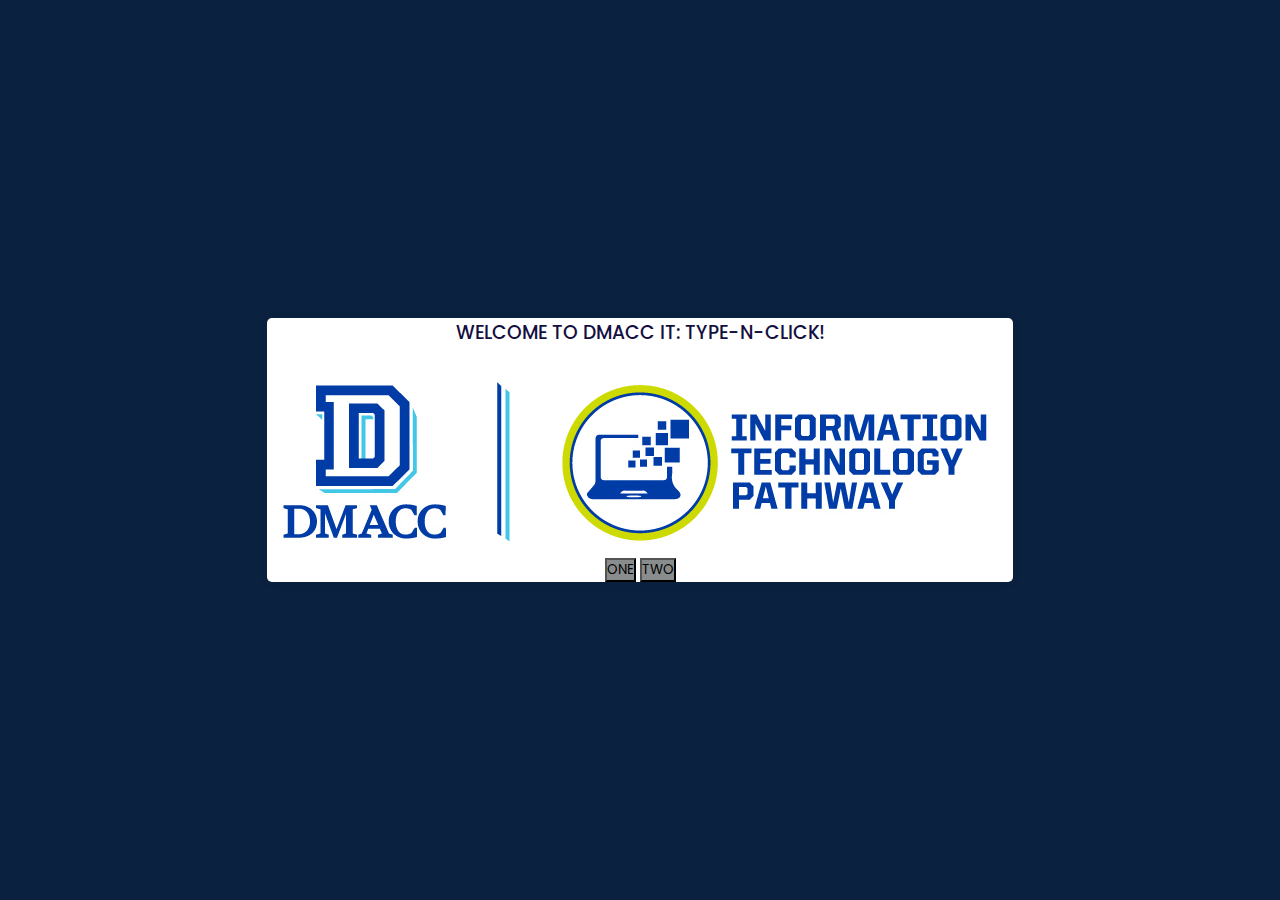
<file: index.html>
<!DOCTYPE html>
<html lang="en">
<head>
  <meta charset="UTF-8">
  <meta http-equiv="X-UA-Compatible" content="IE=edge">
  <meta name="viewport" content="width=device-width, initial-scale=1.0">
  <title>Welcome to DMACC IT!</title>
  <link rel="stylesheet" href="css/style.css">
</head>
<body>
    <div class="boxi">
      <h3>Welcome to DMACC IT: Type-N-Click!</h3>
      <div class="framei">
<a href="https://www.dmacc.edu/pathways/it/index.html"> <img src="dmaccit.jpg" alt="DMACC IT PATHWAY LOGO"></a>
      </div>
      <div class="buttonsi">
        <button onclick="window.location.href='p1.html'" class="one" >ONE</button>
        <button onclick="window.location.href='p2.html'" class="two" >TWO</button>
      </div>
    </div>
  <script src="js/script.js"></script>
</body>
</html>
</file>
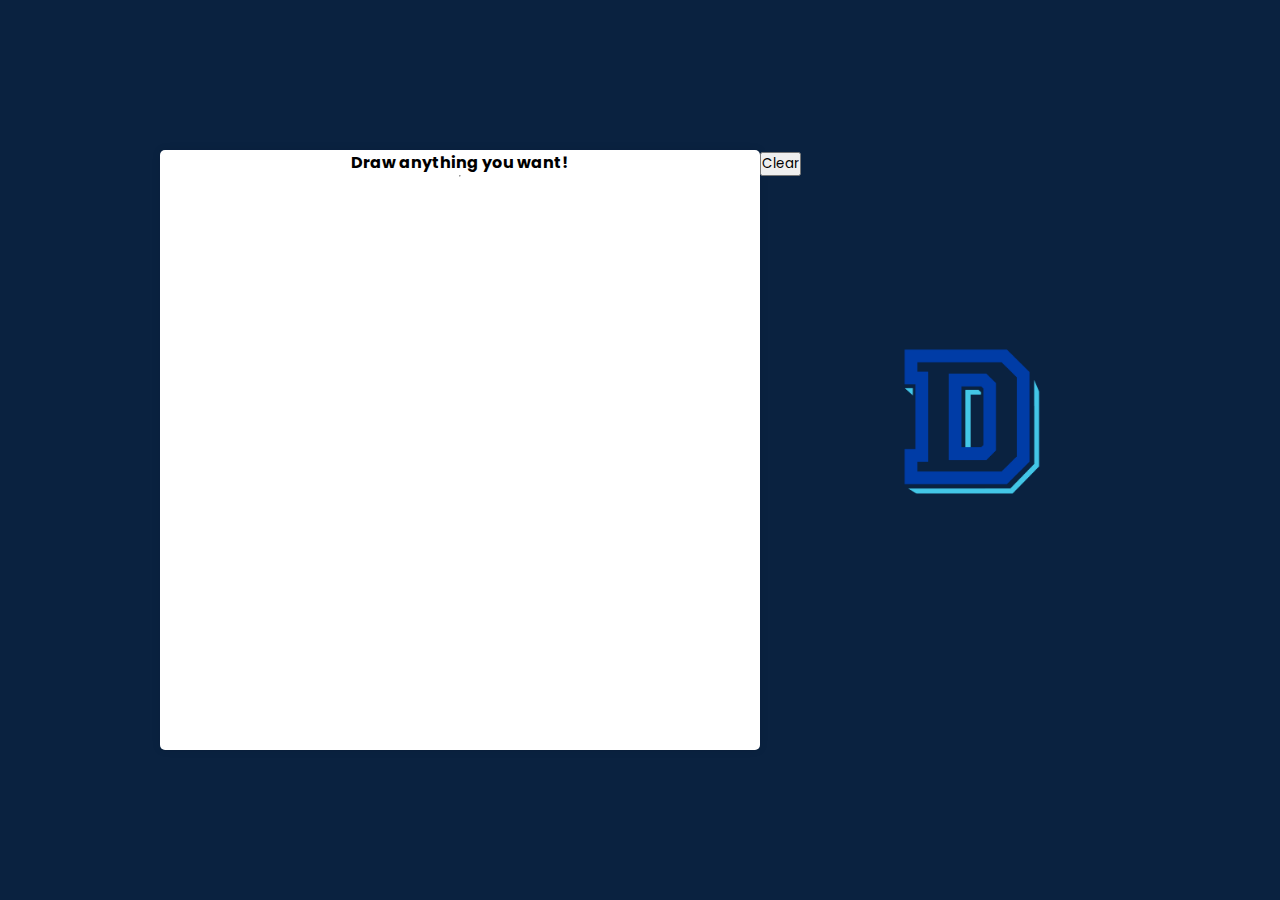
<file: p2.html>
<!DOCTYPE html>
<html lang="en">
<head>
  <meta charset="UTF-8">
  <meta http-equiv="X-UA-Compatible" content="IE=edge">
  <meta name="viewport" content="width=device-width, initial-scale=1.0">
  <title>Document</title>
  <link rel="stylesheet" href="css/style.css">
</head>
<body>


<br>

<div class="centered">
<div id="drawb" class="drawbox">


    <b>Draw anything you want!</b> 
    <hr> 
    <canvas id="canvas"></canvas> 
    <script src="draw.js"></script>


</div>

    <div>
        <input type="button" id="clear" value="Clear">
    </div>

</div>
<div class="clear"></div>
</div>
<br>
<img width="25%" src="dlogo.png" alt="DMACC D Logo">
</body>
</html>
</file>
<file: css/style.css>
@import 
url('https://fonts.googleapis.com/css2?family=Poppins:wght@300;400;500;700&display=swap');

*{
  margin: 0;
  padding: 0;
  box-sizing: border-box;
  font-family: 'Poppins', sans-serif;

}
@font-face {
  font-family: 'Digital-7';
  src: url('digital-7.ttf');
}
body{
  background-color: #0A2240;
  height: 100vh;
  width: 100vw;
  display: flex;
  justify-content: center;
  align-items: center;
}

.textbox{
  background-color: #fff;
  height: 600px;
  width: 400px;
  border-radius: 5px;
  display: flex;
  justify-content: center;
  align-items: center;
  flex-direction: column;
  user-select: none;
  cursor: pointer;
  box-shadow: rgba(17, 17, 26, 0.05) 0px 1px 0px, rgba(17, 17, 26, 0.1) 
0px 0px 8px;
}

.stattextbox{
  background-color: #fff;
  height: 400px;
  width: 400px;
  border-radius: 5px;
  display: flex;
  justify-content: center;
  align-items: center;
  flex-direction: column;
  user-select: none;
  box-shadow: rgba(17, 17, 26, 0.05) 0px 1px 0px, rgba(17, 17, 26, 0.1) 
0px 0px 8px;
}

.logodiv{

  border-radius: 5px;
  display: flex;
  justify-content: flex-start;
  align-items: flex-start;
  flex-direction: column;
  user-select: none;
  box-shadow: rgba(17, 17, 26, 0.05) 0px 1px 0px, rgba(17, 17, 26, 0.1) 
0px 0px 8px;
}

.box{
  background-color: #fff;
  height: 200px;
  width: 400px;
  border-radius: 5px;
  display: flex;
  justify-content: center;
  align-items: center;
  flex-direction: column;
  user-select: none;
  cursor: pointer;
  box-shadow: rgba(17, 17, 26, 0.05) 0px 1px 0px, rgba(17, 17, 26, 0.1) 
0px 0px 8px;
}


.drawbox{
  background-color: #fff;
  height: 600px;
  width: 600px;
  border-radius: 5px;
  display: flex;
  align-items: center;
  flex-direction: column;
  user-select: none;
  cursor: pointer;
  box-shadow: rgba(17, 17, 26, 0.05) 0px 1px 0px, rgba(17, 17, 26, 0.1) 
0px 0px 8px;
}


.centered{
 display: flex;

}

.columns{
 display: flex;

}

.rcol{
 display: inline;

}
.lcol{
 display: inline;

}



.boxi{
  background-color: #fff;
  border-radius: 5px;
  display: flex;
  justify-content: center;
  align-items: center;
  flex-direction: column;
  user-select: none;
  cursor: pointer;
  box-shadow: rgba(17, 17, 26, 0.05) 0px 1px 0px, rgba(17, 17, 26, 0.1) 
0px 0px 8px;
}

.frame{
  display: flex;
  gap: 3px;
}

.framei{
  display: flex;
  gap: 4px;
}

h3{
  font-weight: 500;
  color:#130f40;
  text-transform: uppercase;
  margin-bottom: 25px;
}
.hrs,
.min,
.sec,
.ms,
.colon{
width: 50px;
height: 50px;
font-size: 50px;
text-align: center;
line-height: 50px;
color: #eb4d4b;
font-family: 'Digital-7';
}
.colon{
width: 10px;
height: 50px;
}
.buttons{
  margin-top: 25px;
}
.buttons button{
 border: none;
 padding: 5px 20px;
 color:white;
 border-radius: 3px;
 text-transform: uppercase;
}

.start{background-color: #6ab04c;}
.stop{background-color: #30336b;}
.reset{background-color:  #eb4d4b;}
.one{background-color:  #898c8d; gap: 3px;}
.two{background-color:  #898c8d; gap: 3px;}

.start-active,
.stop-active{
  pointer-events: none;
  opacity: 0.5;
}
</file>
